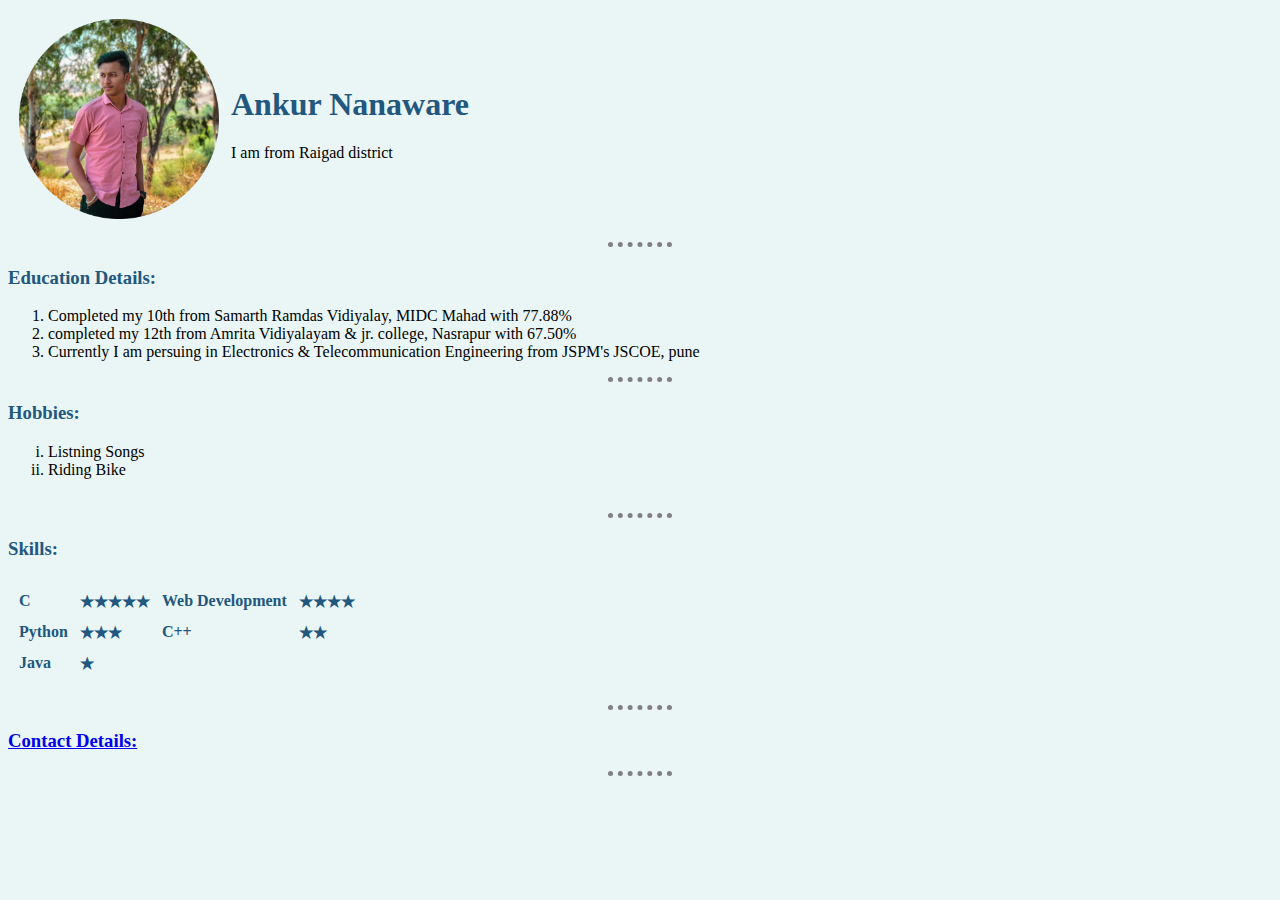
<file: index.html>
<!DOCTYPE html>
<html lang="en" dir="ltr">

<head>
  <meta charset="utf-8">
  <title> Ankur's Personal Site</title>
  
  <link rel="stylesheet" href="styles.css">
</head>

<body>
  <table cellspacing="10">
    <tr>
      <td><img src="Ankur img.png" alt="Profile picture of Ankur Nanaware" height="200" width="200"></td>
      <td>
        <h1>Ankur Nanaware</h1>
        <p>I am from Raigad district </p>
      </td>
    </tr>
  </table>

  <hr size=3 noshade>

  <h3><b>Education Details:</b></h3>
  <ol>
    <li>Completed my 10th from Samarth Ramdas Vidiyalay, MIDC Mahad with 77.88% </li>
    <li>completed my 12th from Amrita Vidiyalayam & jr. college, Nasrapur with 67.50%</li>
    <li>Currently I am persuing in Electronics & Telecommunication Engineering from JSPM's JSCOE, pune</li>
  </ol>

  <hr size=3 noshade>

  <h3><b>Hobbies:</b></h3>
  <ol type="i">
    <li>Listning Songs</li>
    <li>Riding Bike</li><br>
  </ol>

  <hr size=3 noshade>

  <h3><b>Skills:</b></h3>
  <h4><table cellspacing="10">
    <tr>
      <td>C</td>
      <td>★★★★★</td>
      <td><b>Web Development</b></td>
      <td>★★★★</td>
    </tr>
    <tr>
      <td><b>Python</b></td>
      <td>★★★</td>
      <td><b>C++</b></td>
      <td>★★</td>
    </tr>
    <tr>
      <td><b>Java</b></td>
      <td>★</td>
    </tr>

  </table></h4>
  <hr size="3" noshade>

  <h3><a href="Contact Details.html">Contact Details: </a></h3>
  <hr size=3 noshade>
  
</body>

</html>
</file>
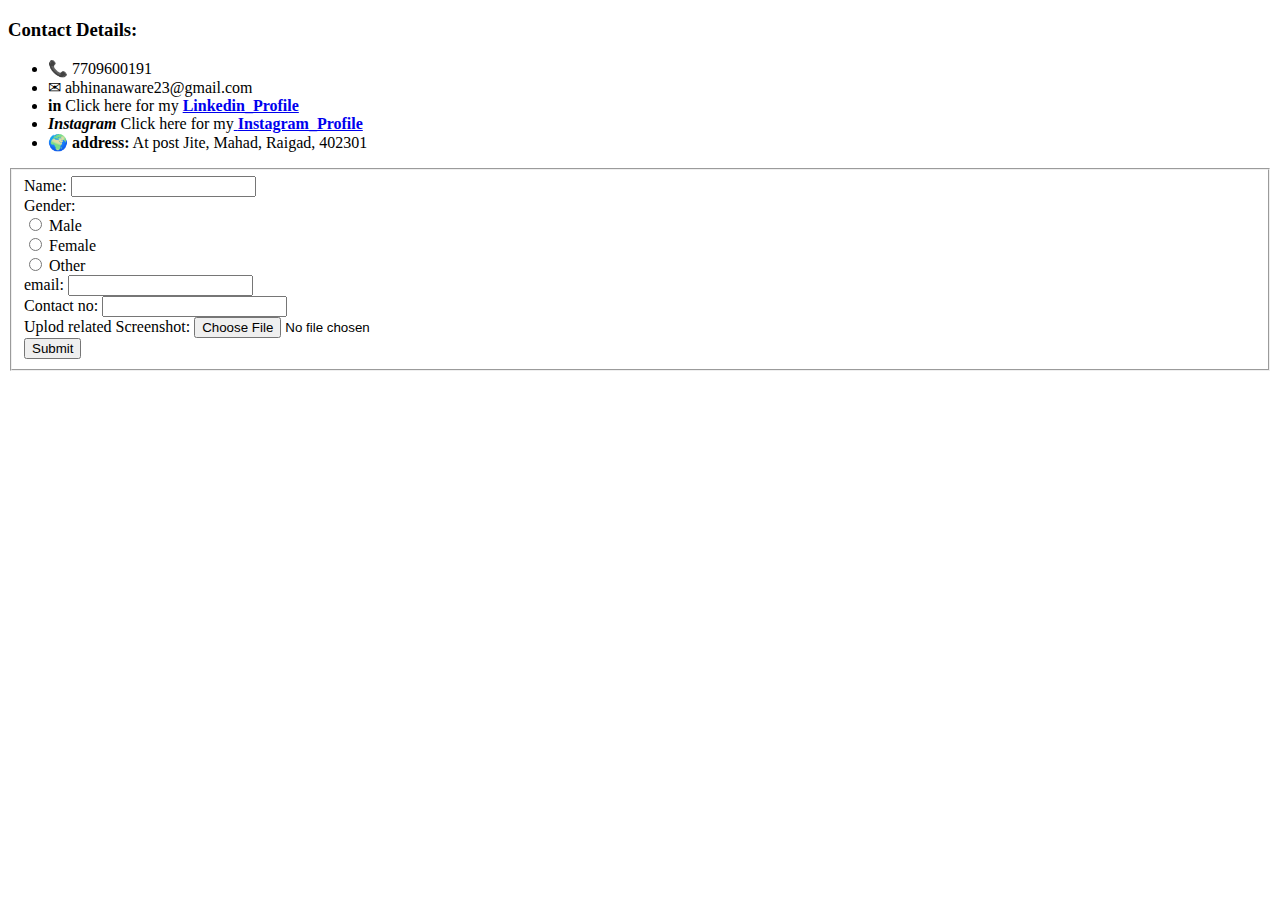
<file: Contact Details.html>
<!DOCTYPE html>
<html lang="en" dir="ltr">

<head>
  <meta charset="utf-8">
  <title>Contact Details</title>
</head>

<body>
  <h3><b>Contact Details:</b></h3>
  <ul>
    <li>📞 7709600191 <br></li>
    <li>✉ abhinanaware23@gmail.com <br></li>
    <li><b>in</b> Click here for my <a href="https://www.linkedin.com/in/ankur-nanaware-47757a214/"><b>Linkedin_Profile</b></a> <br></li>
    <li><i><b>Instagram</b></i> Click here for my<a href="https://www.instagram.com/ankur_nanaware_23/"> <b>Instagram_Profile</b></a><br></li>
    <li><b>🌍 address:</b> At post Jite, Mahad, Raigad, 402301</li>
  </ul>

  <form class="" action="index.html" method="post">

    <fieldset>
      <label for="t1">Name:</label>
      <input type="text" id="t1" name="yourName" value=""><br>

      <label for="">Gender:</label><br>
      <input type="radio" name="size" value="">
      <label for="size">Male</label><br>

      <input type="radio" name="size" value="">
      <label for="size">Female</label><br>

      <input type="radio" name="size" value="">
      <label for="size">Other</label><br>

      <label for="t2">email:</label>
      <input type="email" id="t2" name="yourEmail" value=""><br>

      <label for="t3">Contact no:</label>
      <input type="text" name="yourContactNumber" value=""><br>

      <label for="">Uplod related Screenshot: </label>
      <input type="file" name="" value=""><br>

      <input type="submit" name="Submit">

    </fieldset>
  </form>
</body>

</html>
</file>
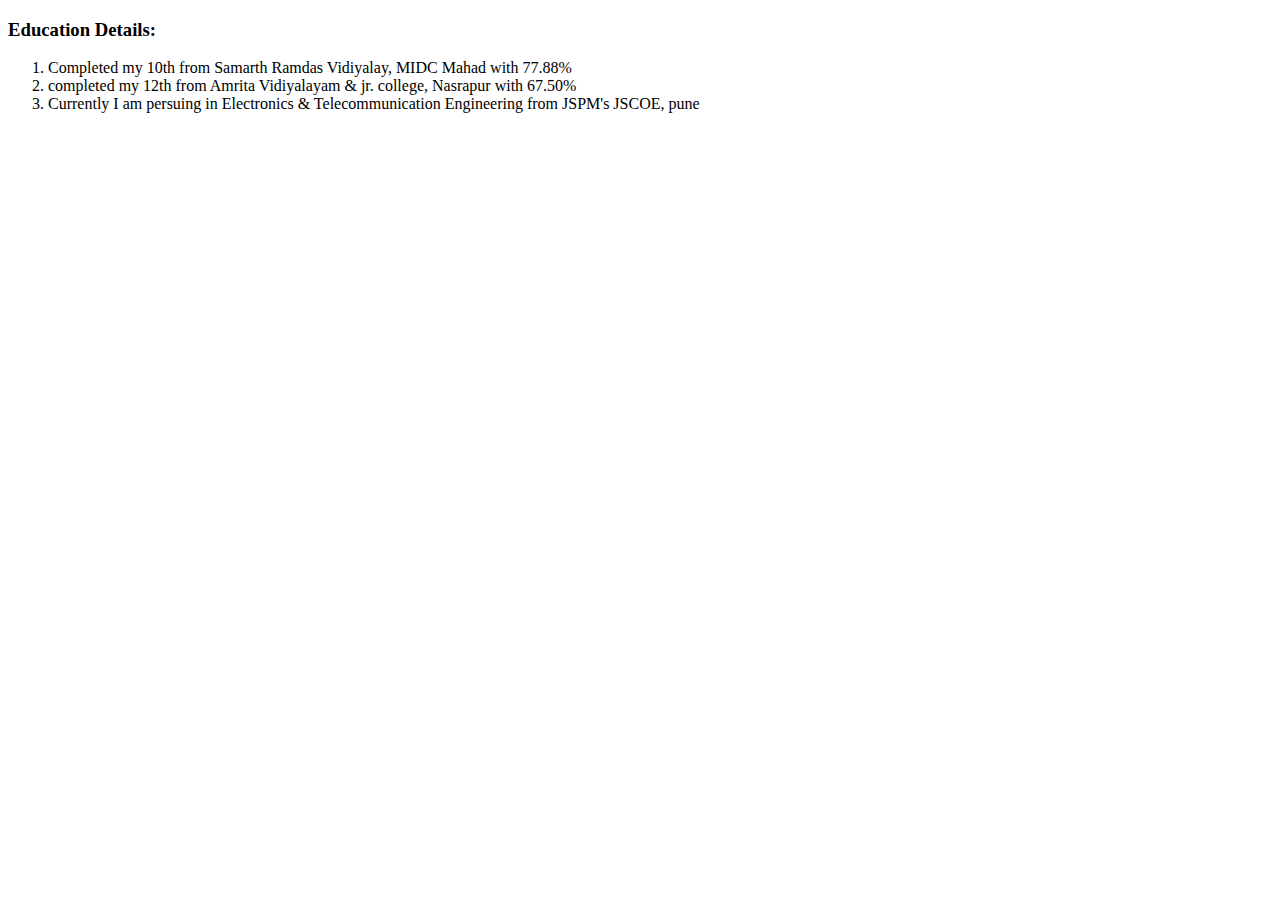
<file: Education Details.html>
<!DOCTYPE html>
<html lang="en" dir="ltr">

<head>
  <meta charset="utf-8">
  <title>Education Details</title>
</head>

<body>
  <h3><b>Education Details:</b></h3>
  <ol>
    <li>Completed my 10th from Samarth Ramdas Vidiyalay, MIDC Mahad with 77.88% </li>
    <li>completed my 12th from Amrita Vidiyalayam & jr. college, Nasrapur with 67.50%</li>
    <li>Currently I am persuing in Electronics & Telecommunication Engineering from JSPM's JSCOE, pune</li>
  </ol>
</body>

</html>
</file>
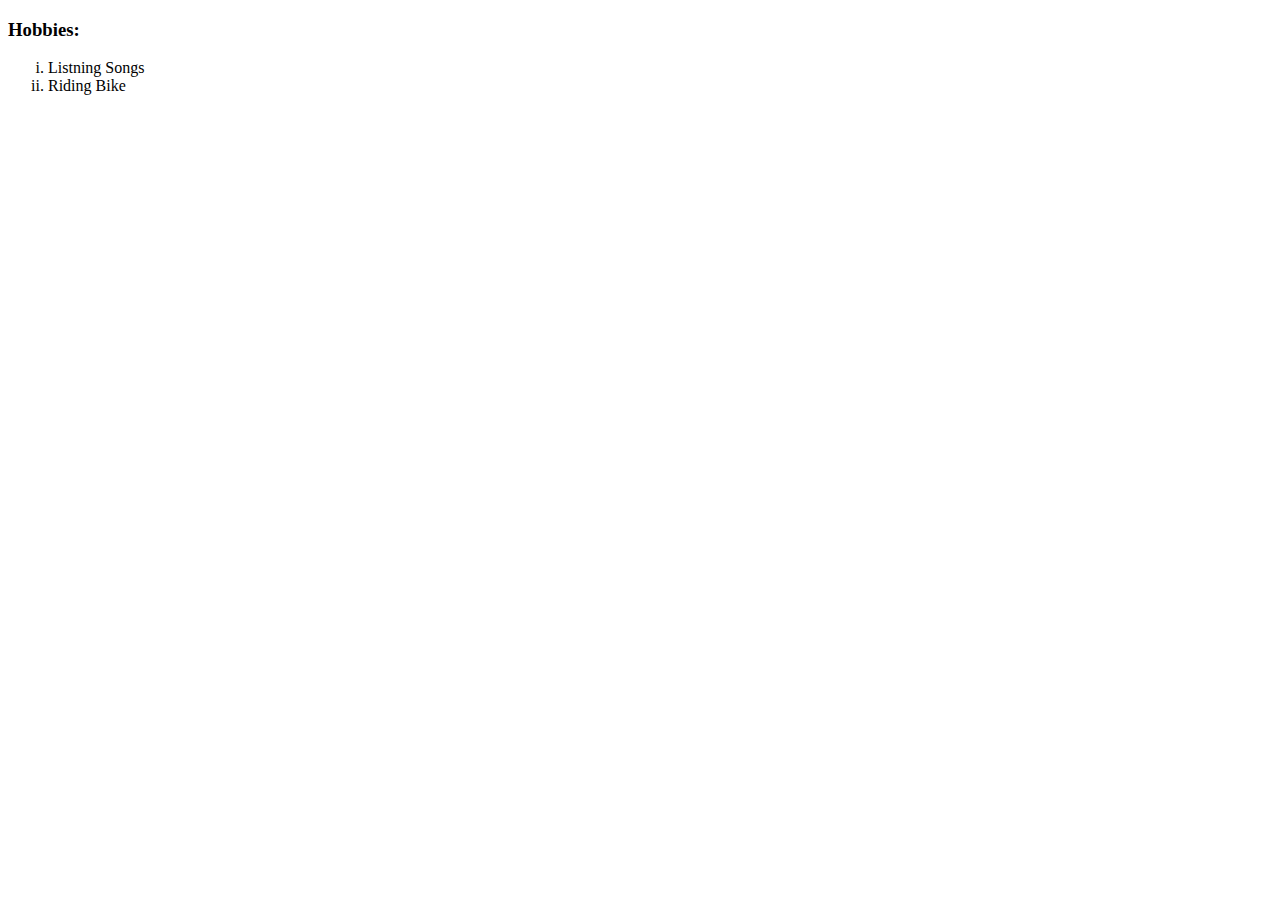
<file: Hobbies.html>
<!DOCTYPE html>
<html lang="en" dir="ltr">
  <head>
    <meta charset="utf-8">
    <title>Hobbies</title>
  </head>
  <body>
    <h3><b>Hobbies:</b></h3>
    <ol type="i">
      <li>Listning Songs</li>
      <li>Riding Bike</li><br>
    </ol>
  </body>
</html>
</file>
<file: styles.css>
body {
  background-color:#EAF6F6;
}
.place{
  font-size: 20px
}

h1 {
  color: #22577E;
}
h3 {
  color: #22577E;
}
h4 {
  color: #22577E;
}


hr{
  background-color: inherit;
  border-style: dotted none none;
  border-color: grey;
  border-width: 5px;
  width: 5%;
}
</file>
